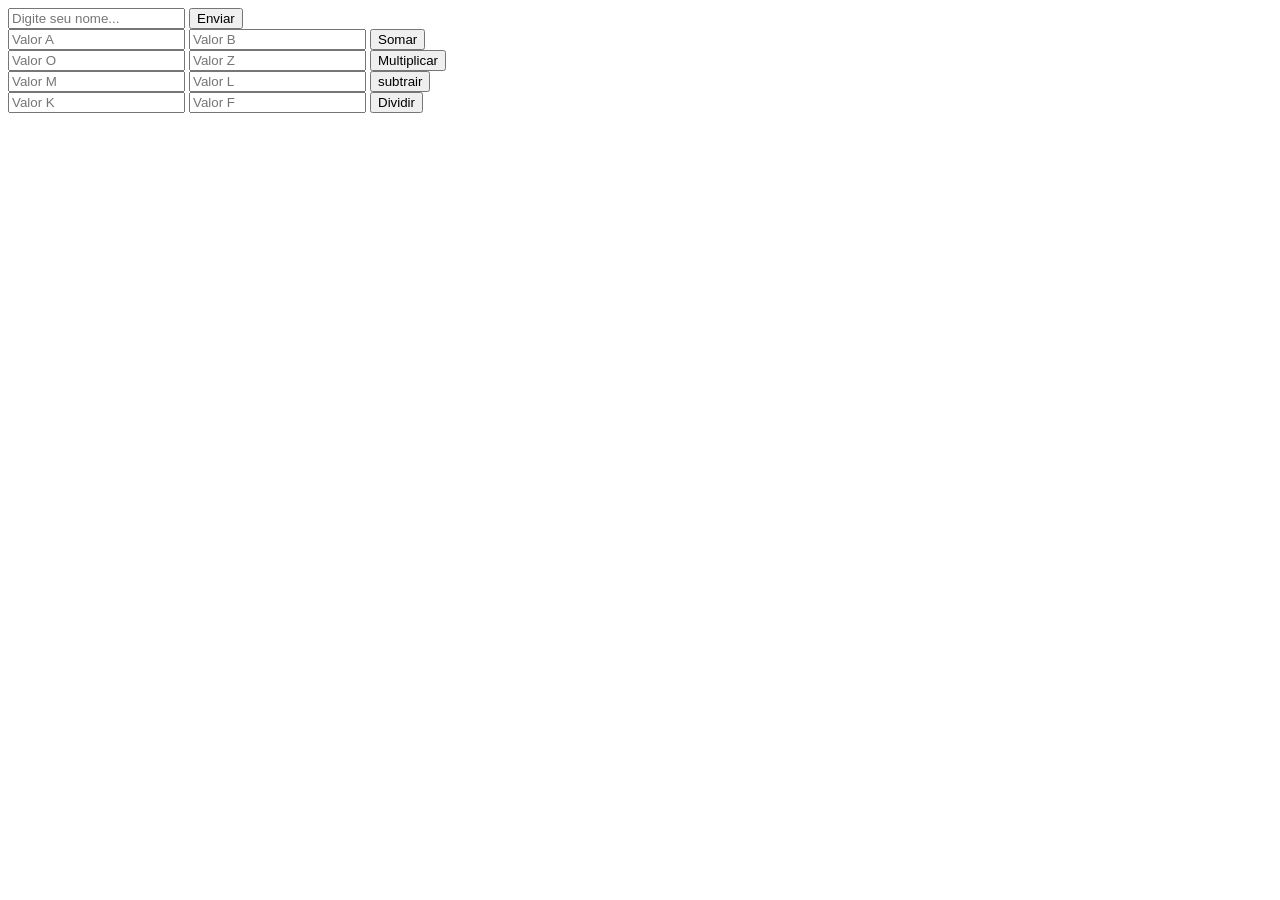
<file: aula 07/index.html>
<!DOCTYPE html>
<html lang="en">
<head>
    <meta charset="UTF-8">
    <meta name="viewport" content="width=device-width, initial-scale=1.0">
    <title>Aula 07</title>
</head>
<body>
    <input type="text" placeholder="Digite seu nome..." id="nome">
    <button onclick="exibirNome()">Enviar</button>
    <div>
        <input type="text" id="valorA" placeholder="Valor A">
        <input type="text" id="valorB" placeholder="Valor B">
        <button onclick="somar()">Somar</button>
    </div>

    <div>
       <input type="text" id="valorO" placeholder="Valor O">
       <input type="text" id="valorZ" placeholder="Valor Z">
       <button onclick="multiplicar()">Multiplicar</button>
    
    </div>

    <div>
    <input type="text" id="valorM" placeholder="Valor M">
    <input type="text" id="valorL" placeholder="Valor L">
    <button onclick="subtração()">subtrair</button>

    </div>
       
    <div>
        <input type="text" id="valorK" placeholder="Valor K">
        <input type="text" id="valorF" placeholder="Valor F">
        <button onclick="Divisão()">Dividir</button>
    </div>
    

    
    <script src="script.js"></script>
</body>
</html>
</file>
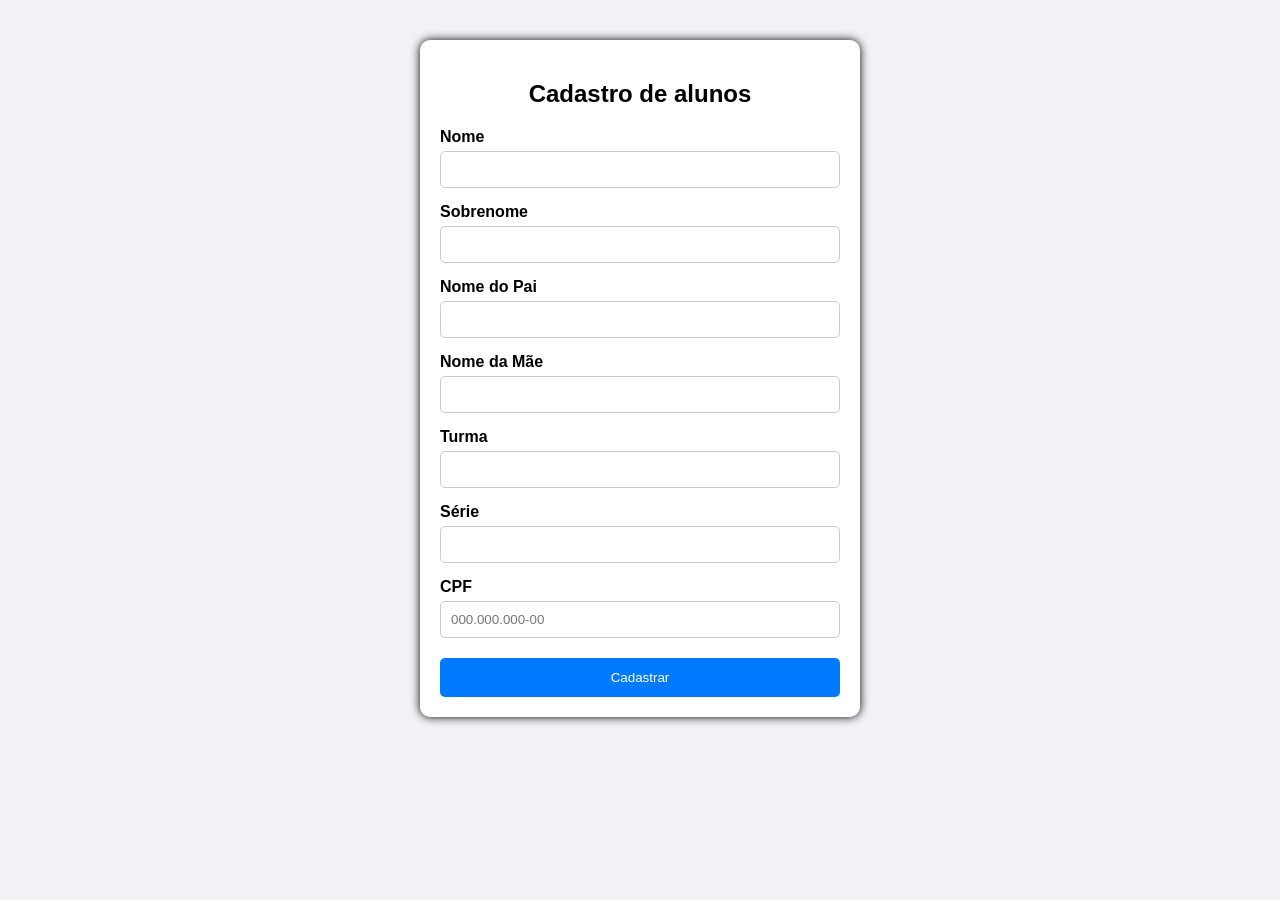
<file: projeto/index.html>
<!DOCTYPE html>
<html lang="en">
<head>
    <meta charset="UTF-8">
    <meta name="viewport" content="width=device-width, initial-scale=1.0">
    <title>Document</title>
    <link rel="stylesheet" href="style.css">
</head>
<body>

    <div class="container">
        <h2>Cadastro de alunos</h2>

        <form action="salvar.php" method="POST">
            <label>Nome</label>
            <input type="text" name="name" required>

            <label>Sobrenome</label>
            <input type="text" name="sobrenome" required>

            <label>Nome do Pai</label>
            <input type="text" name="pai" required>

            <label>Nome da Mãe</label>
            <input type="text" name="mãe" required>

            <label>Turma</label>
            <input type="text" name="turma" required>

            <label>Série</label>
            <input type="text" name="serie" required>

            <label>CPF</label>
            <input type="text" name="cpf" placeholder="000.000.000-00" required>

            <button type="submit">Cadastrar</button>
        </form>

    </div>
    
</body>
</html>
</file>
<file: projeto/style.css>
body{
    margin: 0;
    font-family: Arial, Helvetica, sans-serif;
    background:#f0f2f5;
}

.container{
    width: 400px;
    margin: 40px auto;
    background: white;
    padding: 20px;
    border-radius: 10px;
    box-shadow:0 0 10px rgba(0, 0, 0, 2)
}

h2{
    text-align: center; 
}

label{
    display: block;
    margin-top: 15px;
    font-weight: bold;
}

input{
    width: 100%;
    padding: 10px;
    margin-top: 5px;
    border: 1px solid #ccc;
    border-radius: 5px;
    box-sizing: border-box;
}

button{
    width: 100%;
    padding: 12px;
    margin-top: 20px;
    background: #007BFF;
    color: white;
    border: none;
    border-radius: 5px;
    cursor:pointer;
}

button:hover{
   background: #0056b3;
}
</file>
